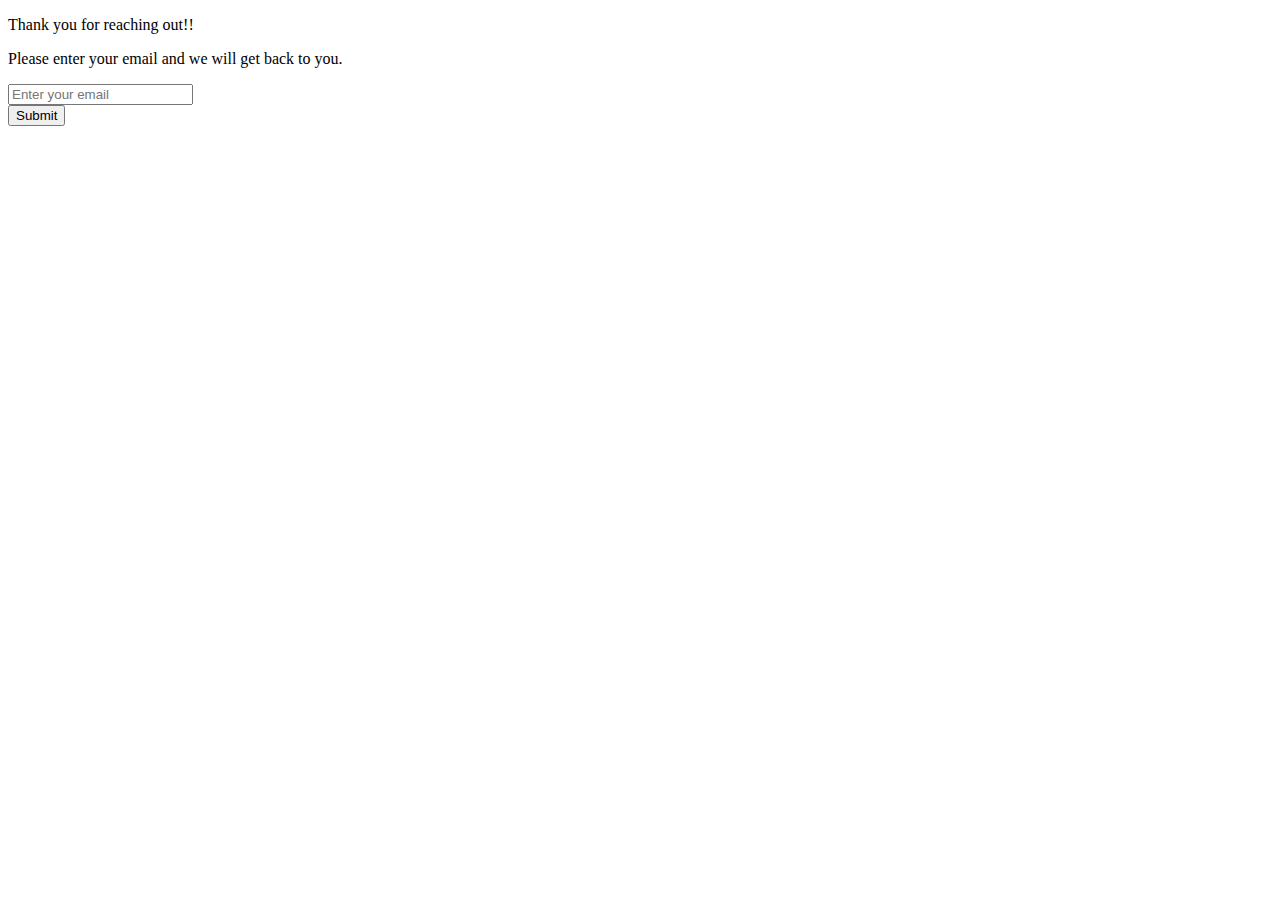
<file: contact.html>
<!DOCTYPE html>
<html>
    <head>
        <title>Contact Us</title>
        <meta charset="utf-8">
    </head>
    <body>
        <form action="/index.html" target="_self" method="GET">
            <p>Thank you for reaching out!!</p>
            <p>Please enter your email and we will get back to you.</p>
            <input  type="email" placeholder="Enter your email" name="email" required/><br>
            <button>Submit</button>
        </form>
    </body>
</html>
</file>
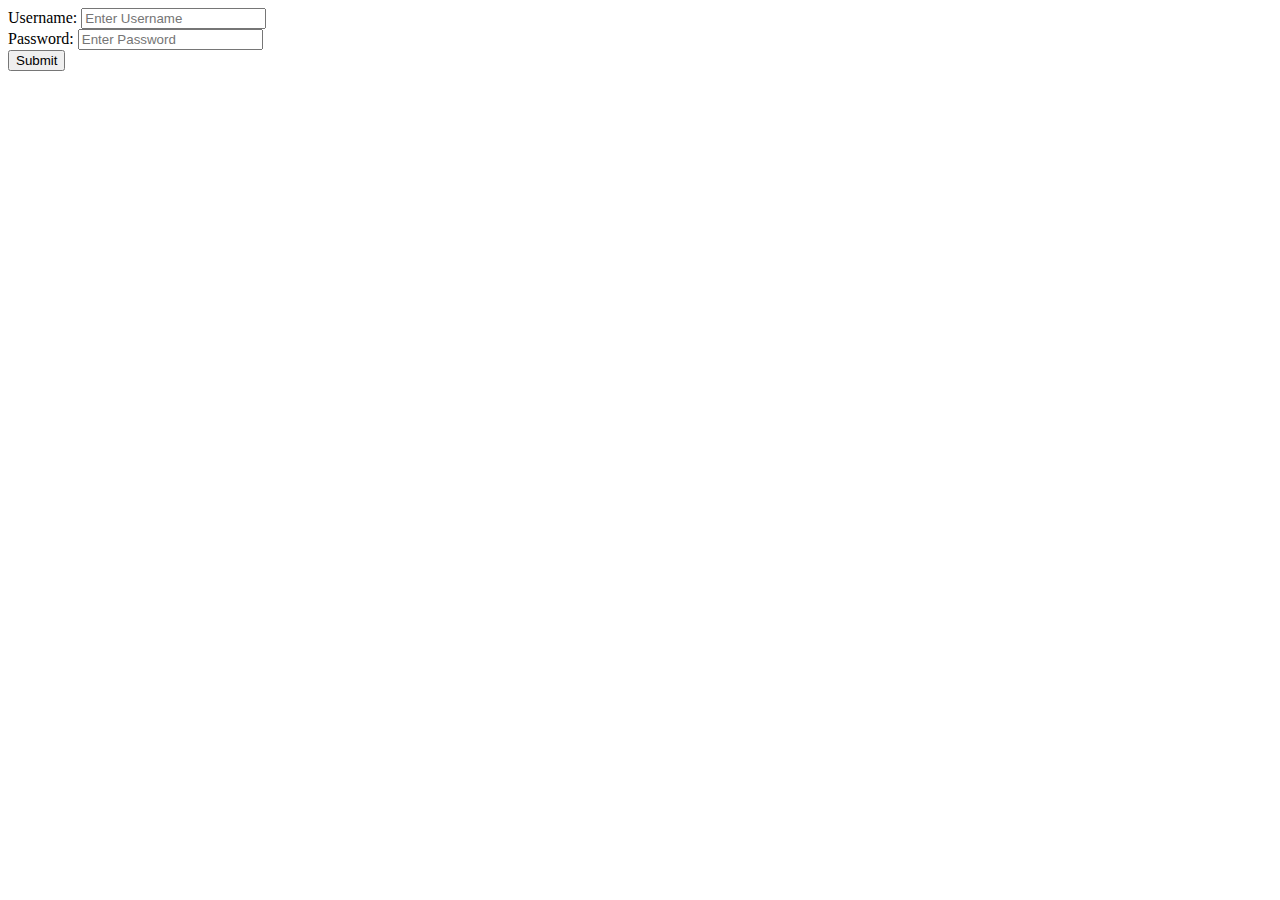
<file: login.html>
<!DOCTYPE html>
<html>
    <head>
        <title>Login</title>
        <meta charset="utf-8">
    </head>
    <body>
        
        <form action="/index.html"  target="_self" method="GET">
            <label for="username">Username:</label>
            <input type="text" name="username" placeholder="Enter Username" required/><br>
            <label for="password">Password:</label>
            <input type="password" name="password" placeholder="Enter Password" required/><br>
            <button>Submit</button>
        </form>
    </body>
</html>
</file>
